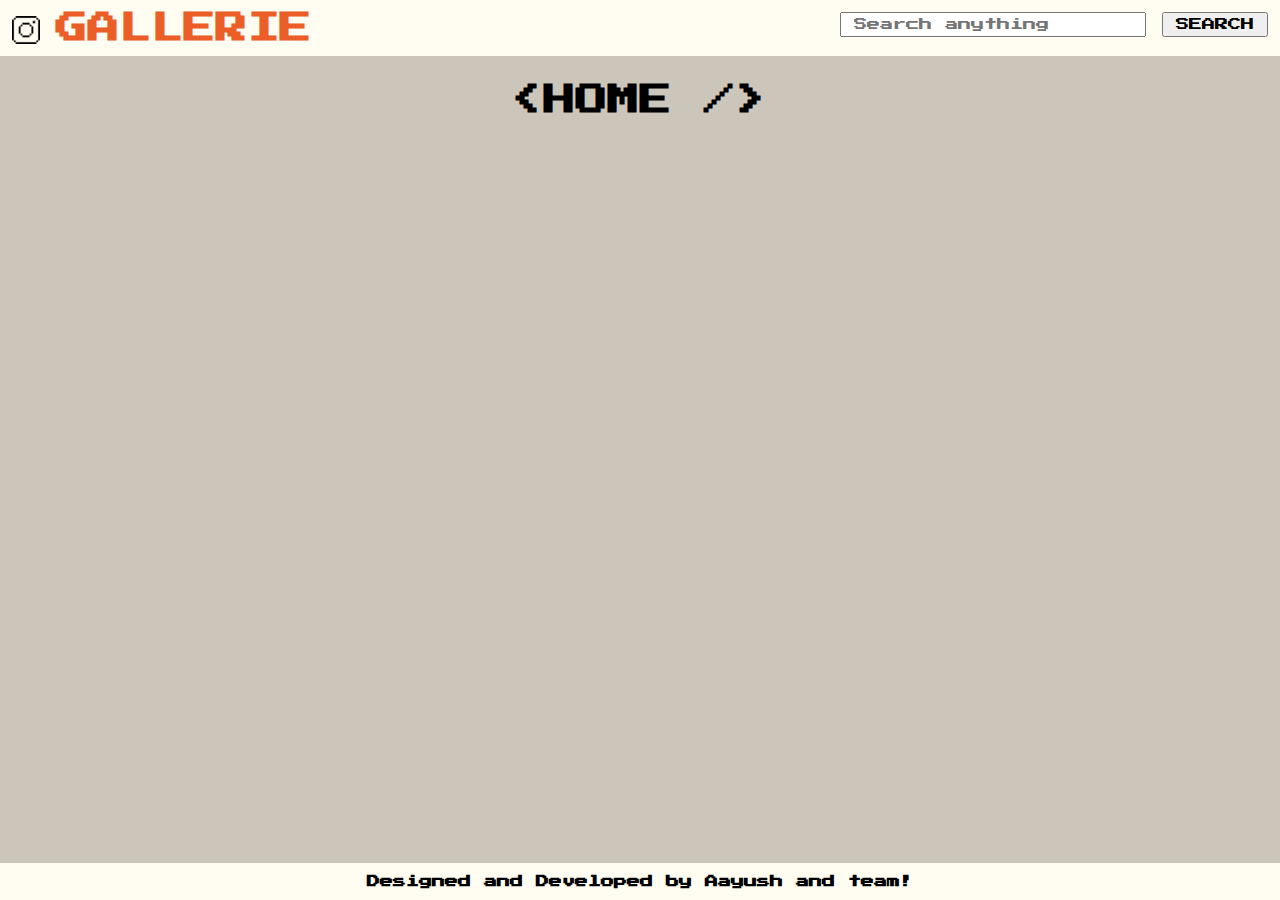
<file: index.html>
<!DOCTYPE html>
<html lang="en">
<head>
    <meta charset="UTF-8" />
    <meta http-equiv="X-UA-Compatible" content="IE-Edge" />
    <meta name="viewport" content="width=device-width, initial-scale=1.0" />
    <title>Gallerie | A Photo search App </title>

    <link rel="stylesheet" href="./assets/common.css" />
    <link rel="stylesheet" href="./assets/index.css" />
</head>
<body>

    <!-- Navigation Bar -->
    <nav>
        <a href="./"><img src="./assets/logo.png"  alt="Logo" class="logo"/></a>
        <a href="./"><h1 class="title">GALLERIE</h1></a>
        <form action="./search.html" method="get">
            <input type="text" name="q" autocomplete="off" class="search" placeholder="Search anything"/>
            <input type="submit" value="SEARCH" class="search"/>
        </form>
    </nav>

    <!-- Main Section -->
    <section>
        <h1 class="heading">&lt;HOME /&gt;</h1>
        <div class="container" id="image_container">

        </div>
    </section>

    <!-- Footer of the page -->
    <footer>
        <h5>Designed and Developed by Aayush and team!</h5>
    
    </footer>

    <script src="./assets/common.js"></script>
    <script src="./assets/index.js"></script>
</body>
</html>
</file>
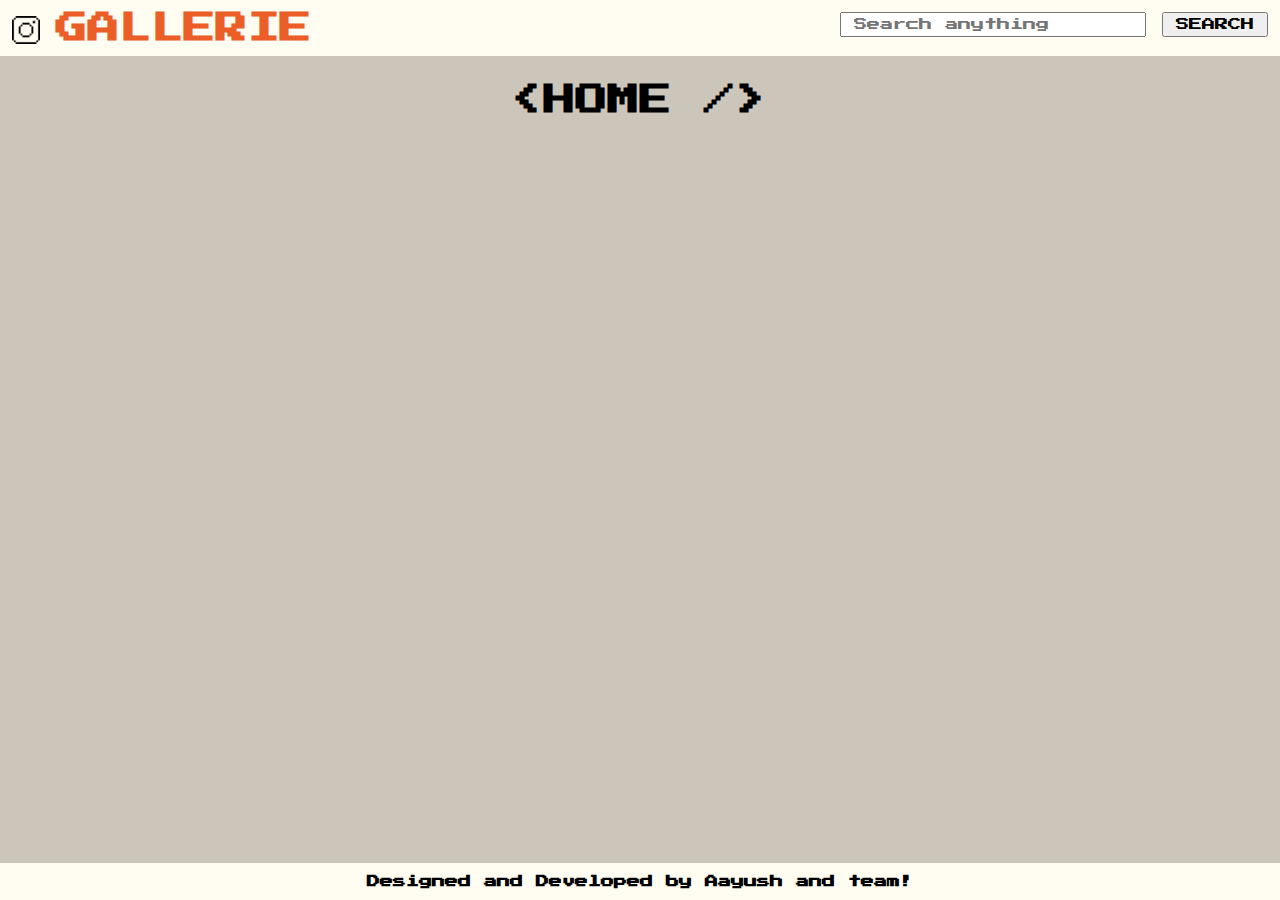
<file: detail.html>
<!DOCTYPE html>
<html lang="en">
<head>
    <meta charset="UTF-8" />
    <meta http-equiv="X-UA-Compatible" content="IE-Edge" />
    <meta name="viewport" content="width=device-width, initial-scale=1.0" />
    <title>Gallerie | A Photo search App </title>

    <link rel="stylesheet" href="./assets/common.css" />
    <link rel="stylesheet" href="./assets/detail.css" />
</head>
<body>

    <!-- Navigation Bar -->
    <nav>
        <a href="./"><img src="./assets/logo.png"  alt="Logo" class="logo"/></a>
        <a href="./"><h1 class="title">GALLERIE</h1></a>
        <form action="./search.html" method="get">
            <input type="text" name="q" autocomplete="off" class="search" placeholder="Search anything"/>
            <input type="submit" value="SEARCH" class="search"/>
        </form>
    </nav>

    <!-- Main Section -->
    <section>
        <h1 class="heading">&lt; DETAIL FOR - <span id="img_id"></span> /&gt;</h1>
        <div class="detail">
            <img id="detail_image" alt="Primary" />
            <div class="content">
                <h1 class="description" id="description_text"></h1>
                <br />
                <h3>Uploaded by - @<span id="username"></span></h3>
                <br />
                <h4>Date - <span id="upload_date"></span></h4>
                <br />
                <h5><span id="like_count"></span> Likes ( <span id="view_count"></span> Views)</h5>
                <br />
                <hr />
                <br />
                <h1 class="description" id="alt_description"></h1>
                <br />
                <br />
                <br />
                <h5>Base Color</h5>
                <br />
                <div class="image_color" id="image_color">
                    <span id="color_text"></span>
                </div>
                <br />
                <br />
                <a target="_blank" id="download_link" class="button">&lt;DOWNLOAD /&gt;</a>

            
                <!-- Download -->
            </div>
        </div>

    </section>

    <!-- Footer of the page -->
    <footer>
        <h5>Designed and Developed by Aayush and team!</h5>
    </footer>

    <script src="./assets/common.js"></script>
    <script src="./assets/detail.js"></script>
</body>
</html>
</file>
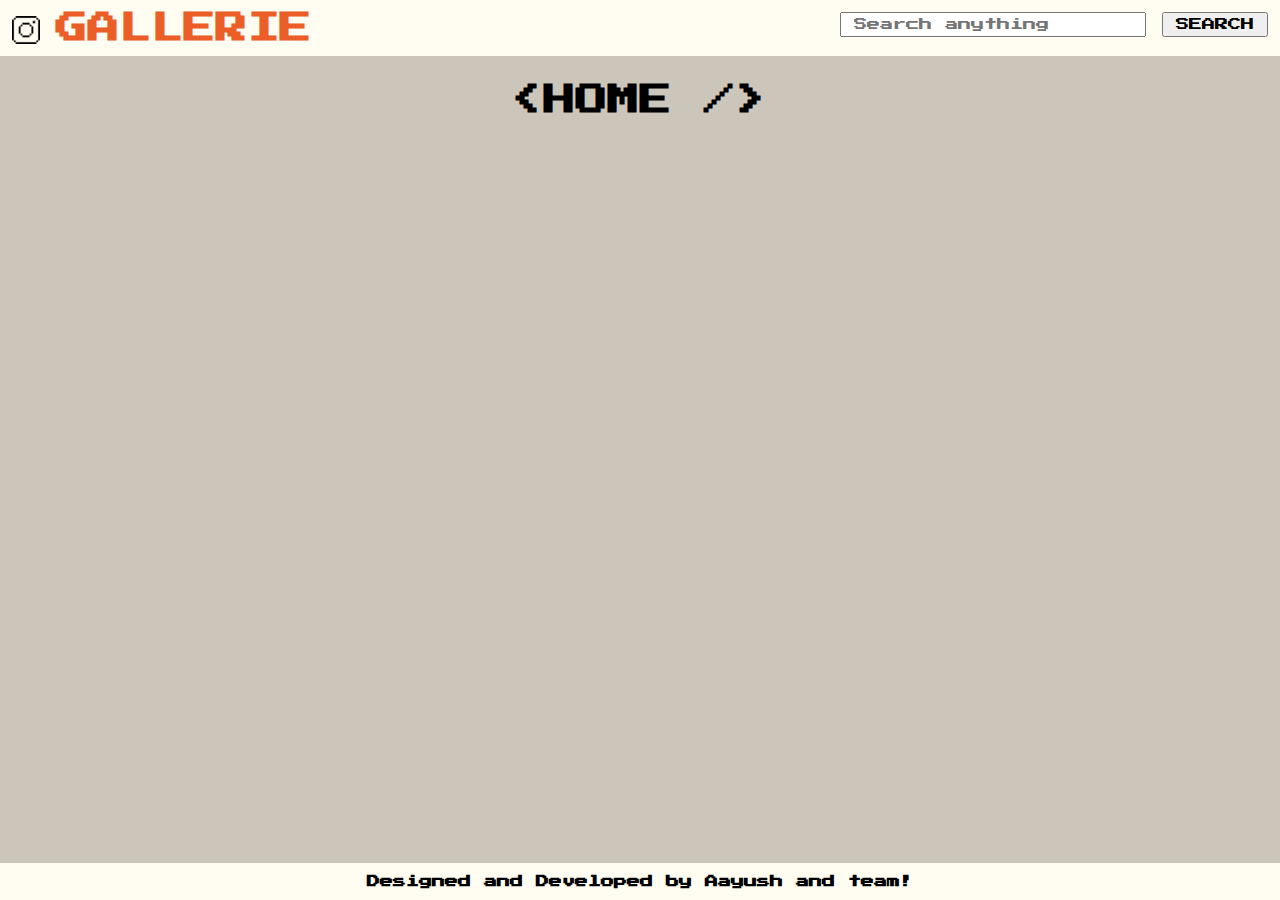
<file: search.html>
<!DOCTYPE html>
<html lang="en">
<head>
    <meta charset="UTF-8" />
    <meta http-equiv="X-UA-Compatible" content="IE-Edge" />
    <meta name="viewport" content="width=device-width, initial-scale=1.0" />
    <title>Gallerie | A Photo search App </title>

    <link rel="stylesheet" href="./assets/common.css" />
    <link rel="stylesheet" href="./assets/search.css" />
</head>
<body>

    <!-- Navigation Bar -->
    <nav>
        <a href="./"><img src="./assets/logo.png"  alt="Logo" class="logo"/></a>
        <a href="./"><h1 class="title">GALLERIE</h1></a>
        <form action="./search.html" method="get">
            <input type="text" name="q" autocomplete="off" class="search" placeholder="Search anything"/>
            <input type="submit" value="SEARCH" class="search"/>
        </form>
    </nav>

    <!-- Main Section -->
    <section>
        <h1 class="heading">&lt; SEARCH FOR - <span id="search_query"></span> /&gt;</h1>
        <div class="container" id="result_container">
        </div>
    </section>

    <!-- Footer of the page -->
    <footer>
        <h5>Designed and Developed by Aayush and team!</h5>
    </footer>

    <script src="./assets/common.js"></script>
    <script src="./assets/search.js"></script>
</body>
</html>
</file>
<file: assets/common.css>
@import url('https://fonts.googleapis.com/css2?family=Press+Start+2P&display=swap');
@import './colors.css';

body, h1, h2, h3, h4, h5, h6, p{
    margin: 0px;
    padding: 0px;
    font-family: 'Press Start 2P', cursive;
}

body{
    background-color: var(--light-brown);
    min-height: calc(100vh - 5rem);
    position: relative;
    padding-bottom: 5rem !important;
    display: inline-block;
    width: 100%;
}

nav{
    background-color: var(--light);
}

 nav .title{
    padding: 0.75rem;
    padding-left: 0px;
    color: var(--orange);
    text-decoration: none;
    display: inline-block;
}

nav .logo{
    height: 1.75rem;
    margin-left: 0.75rem;
}

nav form{
    display: inline;
    float: right;
    padding-top: 0.75rem;
    padding-right: 0.75rem;
}

nav .search{
    font-family:  'Press Start 2P', cursive;
    padding: 0.25rem 0.75rem;
}

nav .search:focus{
    outline: none !important;
    border:1px solid var(--orange);
}

.heading{
    text-align: center;
    margin: 1.75rem;
}

/* footer */
footer {
    position: absolute;
    bottom: 0px;
    background-color: var(--light);
    width: calc(100% - 1.5rem);
    padding: 0.75rem;
    display: flex;
    flex-wrap: wrap;
    justify-content: center;
    align-items: center;
}

@media screen and (max-width: 830px) {
    footer h1 {
        display: none;
    }
    body {
        min-height: calc(100vh - 10rem);
        padding-bottom: 10rem !important;
    }
    footer {
        flex-direction: column;
        gap: 0.75rem;
        text-align: center;
    }
}
@media screen and (max-width: 750px){
    nav{
        display: inline-block;
        width: 100%;   
    }
    nav form {
        float: none;
        display: flex;
        flex-wrap: wrap;
        justify-content: center;
        margin-bottom: 0.75rem;
        gap: 1.5rem;
    }
}
</file>
<file: assets/index.css>
@import './colors.css';

.container {
    display: flex;
    flex-wrap: wrap;
    gap: 1rem;
    align-items: center;
    justify-content: space-between;
    margin: 1rem;
}

.container .item{
    padding: 0.5rem;
}

.container .item:hover {
    position: relative;
    top: -4px;
    left: -4px;
    box-shadow: 8px 8px 0px var(--orange);
}
</file>
<file: assets/detail.css>
@import './colors.css';

.detail {
    padding: 1rem;
}

.detail img {
    max-width: calc(45vw - 5rem);
    padding: 0.75rem;
    border: 4px solid transparent;
}

.detail .content{
    width: 45vw;
    float: right;
    margin-left: 2.5rem;
}

.detail .image_color{
    width: 12rem;
    height: 4.5rem;
    padding: 0.75rem;
    border: 2px solid var(--brown);
    display: flex;
    align-items: center;
    justify-content: center;
}

.image_color span {
    border: 2px solid var(--brown);
    padding: 0.75rem;
    text-transform: uppercase;
}

.detail .description::first-letter {
    text-transform: uppercase;
} 

.button {
    text-decoration: none;
    color: var(--brown);
    padding: 1rem;
    border: 2px solid var(--orange);
}

.button:hover {
    color: var(--light);
    background-color: var(--orange);
}

@media screen and (max-width: 800px){
    .detail img{
        max-width: calc(90vw - 5rem);
        margin-left: calc(5vw + 0.5rem);
    }
    .detail .content {
        width:  calc(90vw - 5rem);
        margin-top: 3rem;
        float: left;
        margin-left: calc(5vw + 0.5rem);
    }
}
</file>
<file: assets/search.css>
@import './colors.css';

.container {
    display: flex;
    flex-wrap: wrap;
    gap: 1rem;
    align-items: center;
    justify-content: space-between;
    margin: 1rem;
}

.container .item{
    padding: 0.5rem;
}

.container .item:hover {
    position: relative;
    top: -4px;
    left: -4px;
    box-shadow: 8px 8px 0px var(--orange);
}
</file>
